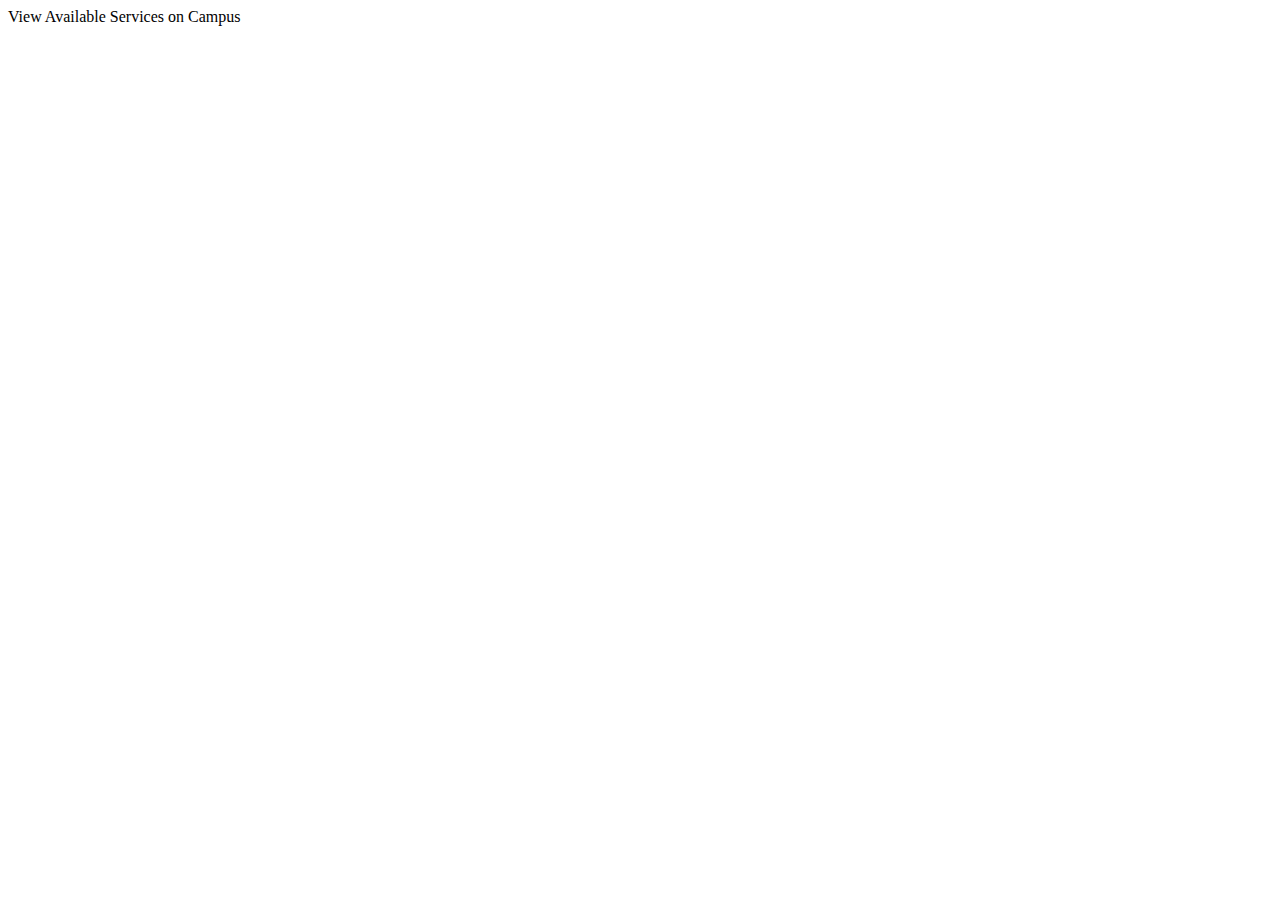
<file: campus.html>
<!DOCTYPE HTML PUBLIC "-//W3C//DTD XHTML 1.0 Transitional//EN">

<div id='master' data-bb-type="screen" data-bb-effect="slide-left">
	<div data-bb-type="title" data-bb-caption="Campus Services"></div>

	<div data-bb-type="round-panel">
		<div data-bb-type="panel-header">View Available Services on Campus</div>
			
		<div data-bb-type="image-list" id="imageList" data-bb-header-justify="left" data-bb-style="arrowbuttons">	
		</div>
	</div>

	<!-- ACTION BAR START <div data-bb-type="item" id="itemName" onclick="bb.pushScreen('serviceDetails.html', 'serviceDetails');"></div>-->
	<div data-bb-type="action-bar" data-bb-back-caption="Back">
	</div>
</div>
</file>
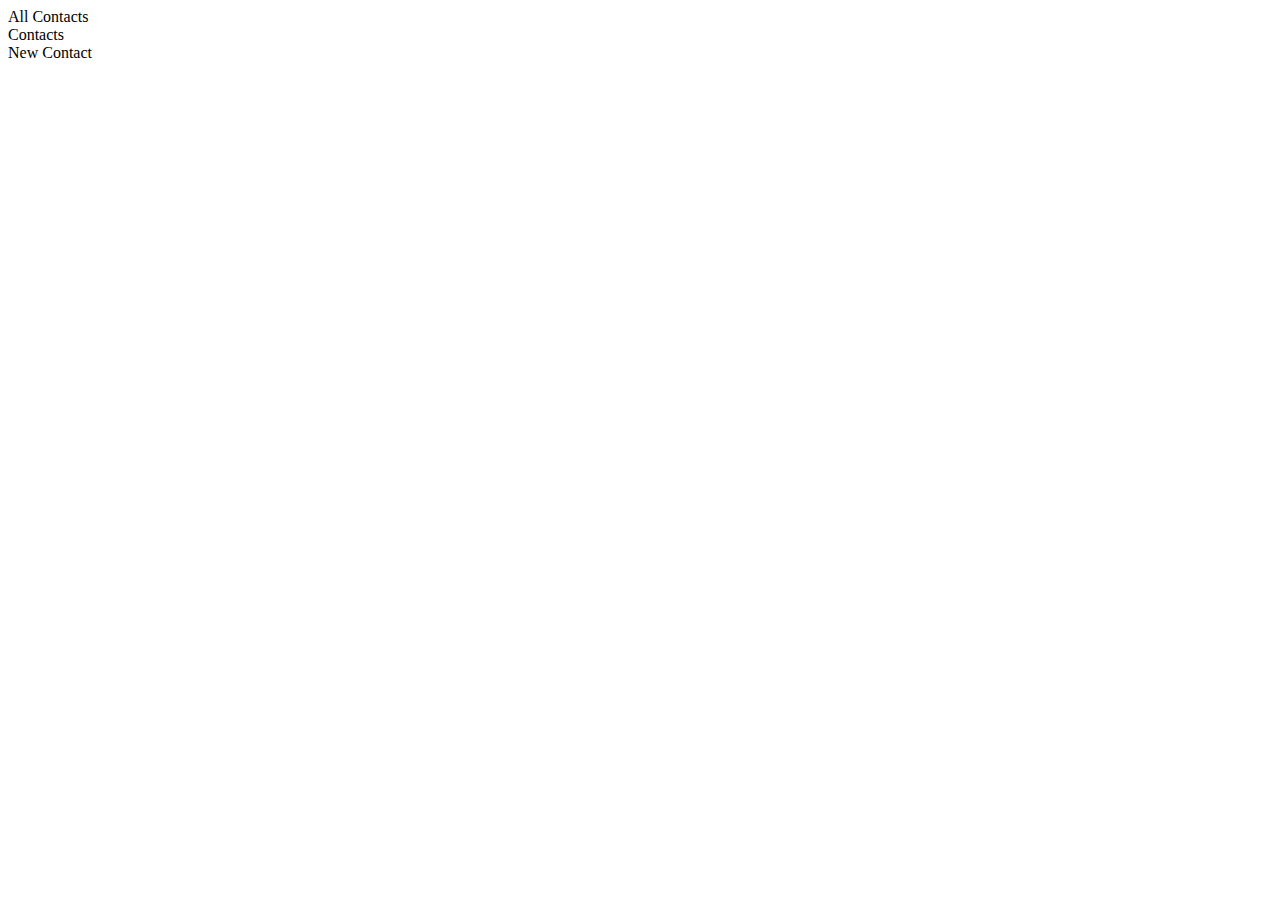
<file: contacts.html>
<!DOCTYPE html>

<div id='master' data-bb-type="screen" data-bb-effect="slide-left">
	<div data-bb-type="title" data-bb-caption="Contacts"></div>

	<!-- START OF CONTACT LIST -->
	<div id="contactList" data-bb-effect="slide-left">
		<div data-bb-type="round-panel">
			<div data-bb-type="panel-header">All Contacts</div>
		</div>
		<div id="allContacts" data-bb-type="image-list" data-bb-image="none" style="display-none" data-bb-style="arrowbuttons"></div>
	</div>

	<!-- START OF ADD CONTACT -->
	<div id="addContact" style="display:none" data-bb-effect="slide-left">
		<div data-bb-type="round-panel">
			<div data-bb-type="panel-header">Add A Contact</div>
			
			<!-- INPUTS -->
			<div data-bb-type="label-control-container">
				<div data-bb-type="row">
				   	<div data-bb-type="label">First Name</div>
				   	<input id="fName" type="text"/>
				</div>
				<div data-bb-type="row">
				   	<div data-bb-type="label">Last Name</div>
				   	<input id="lName" type="text"/>
				</div>
				<div data-bb-type="row">
				   <div data-bb-type="label">Home Phone</div>
				   <input id="hPhone" type="tel"/>
				</div>
				<div data-bb-type="row">
				   <div data-bb-type="label">Cell Phone</div>
				   <input id="cPhone" type="tel"/>
				</div>
				<div data-bb-type="row">
					<div data-bb-type="label">Home Email</div>
				   	<input id="hEmail" type="email" placeholder="home@gmail.com"/>
				</div>
				<div data-bb-type="row">
					<div data-bb-type="label">School Email</div>
				   	<input id="sEmail" type="email" placeholder="schoolEmail@gmail.com"/>
				</div>
				<div data-bb-type="row">
			   		<div data-bb-type="label">Description</div>
			   		<input type="text" id="cNote" placeholder="Notes"></input>
				</div>
			</div>

			<!-- SUBMIT BUTTON -->
			<div data-bb-type="row">
			   	<div data-bb-type="button" data-bb-style="stretch" onclick="createContact();">Save Contact</div>
		   	</div>
		</div>
	</div>
	<!-- END PAGE DIV'S -->

	<!-- ACTION BAR START -->
	<div data-bb-type="action-bar" data-bb-back-caption="Back">
		
		<div data-bb-type="action" data-bb-style="button" data-bb-img="images/db.png" onclick="showTab('contactList')">Contacts</div>	
	
		<div data-bb-type="action" data-bb-style="button" data-bb-img="images/addContact.png" onclick="showTab('addContact')">New Contact</div>
	
	</div>
	<!-- ACTION BAR END -->
</div>
</file>
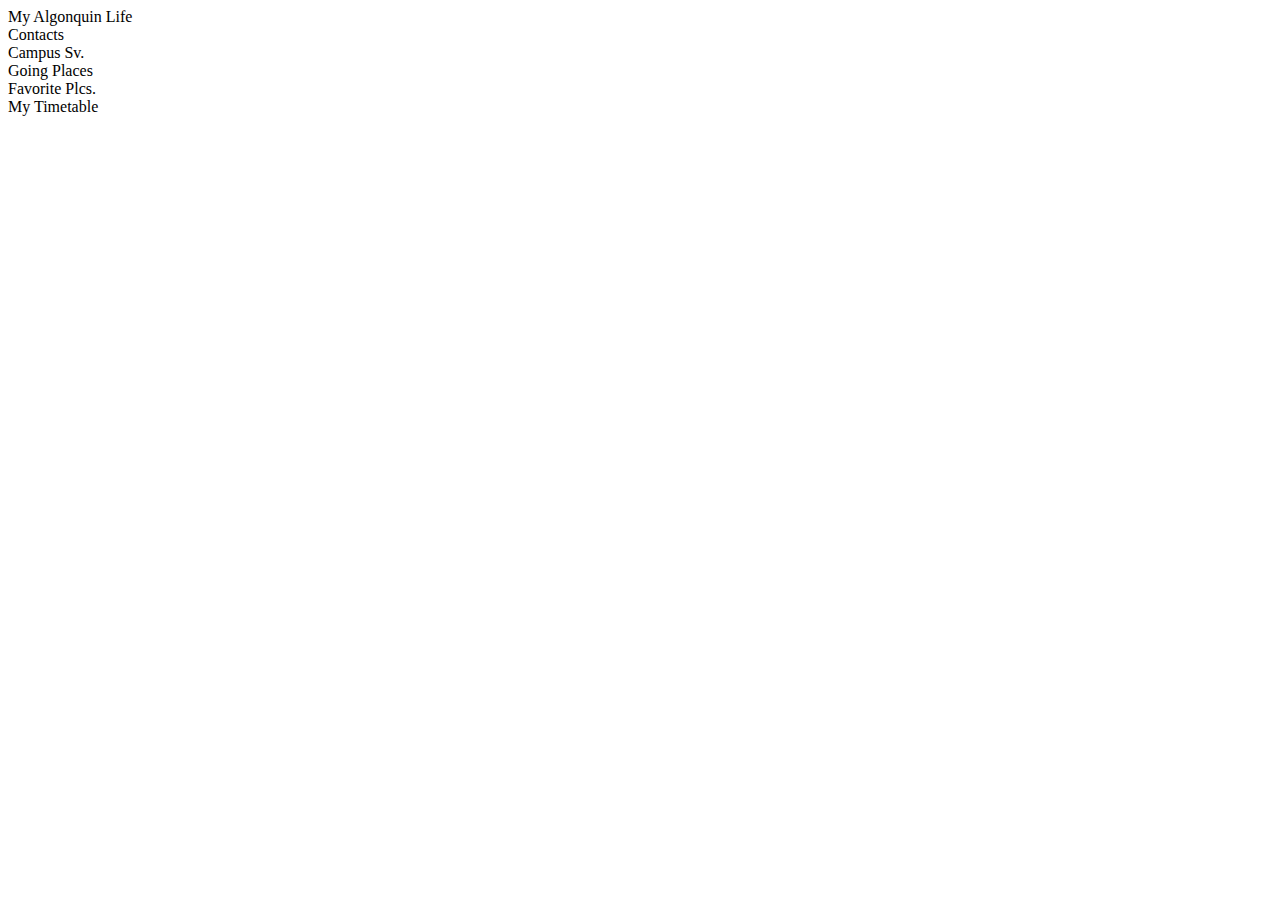
<file: landing.html>
<!DOCTYPE HTML PUBLIC "-//W3C//DTD XHTML 1.0 Transitional//EN">

<div id="master" data-bb-type="screen" data-bb-effect="fade">

	<!-- CONTACT PAGE -->
	<div id="contactPage">
		
		<div data-bb-type="image-list" 
		data-bb-header-justify="left" 
		id="imageList">
			
			<div data-bb-type="header"
				id="header">
				My Algonquin Life
			</div>
			
			<div data-bb-type="button"
				id="button" 
				onclick="bb.pushScreen('contacts.html', 'contacts');"  
				data-bb-img="images/contacts.png" >
				Contacts
			</div>
			
			<div data-bb-type="button"
				id="button" 
				onclick="bb.pushScreen('campus.html', 'campus');" 
				data-bb-img="images/services.png" >
				Campus Sv.
			</div>

			<div data-bb-type="button"
				id="button" 
				onclick="invokeBrowser();"  
				data-bb-img="images/places.png" >
				Going Places
			</div>
			
			<!-- BUTTONS NOT IN USE

			<div data-bb-type="button"
				id="button" 
				onclick=""  
				data-bb-img="images/seen.png" >
				Things Seen
			</div>
  			<div data-bb-type="button"
				id="button" 
				onclick=""  
				data-bb-img="images/loc.png" >
				Where am I?
			</div>
			<div data-bb-type="button"
				id="button" 
				onclick=""  
				data-bb-img="images/toDo.png" >
				Things To Do!
			</div>
			
			-->
			
			<div data-bb-type="button"
				id="button" 
				onclick="startGeolocation();"  
				data-bb-img="images/fav.png" >
				Favorite Plcs.
			</div>

			<div data-bb-type="button"
				id="button" 
				onclick="bb.pushScreen('timeTable.html', 'timeTable');"  
				data-bb-img="images/timeTable.png" >
				My Timetable
			</div>
		</div>
	</div>
</div>
</file>
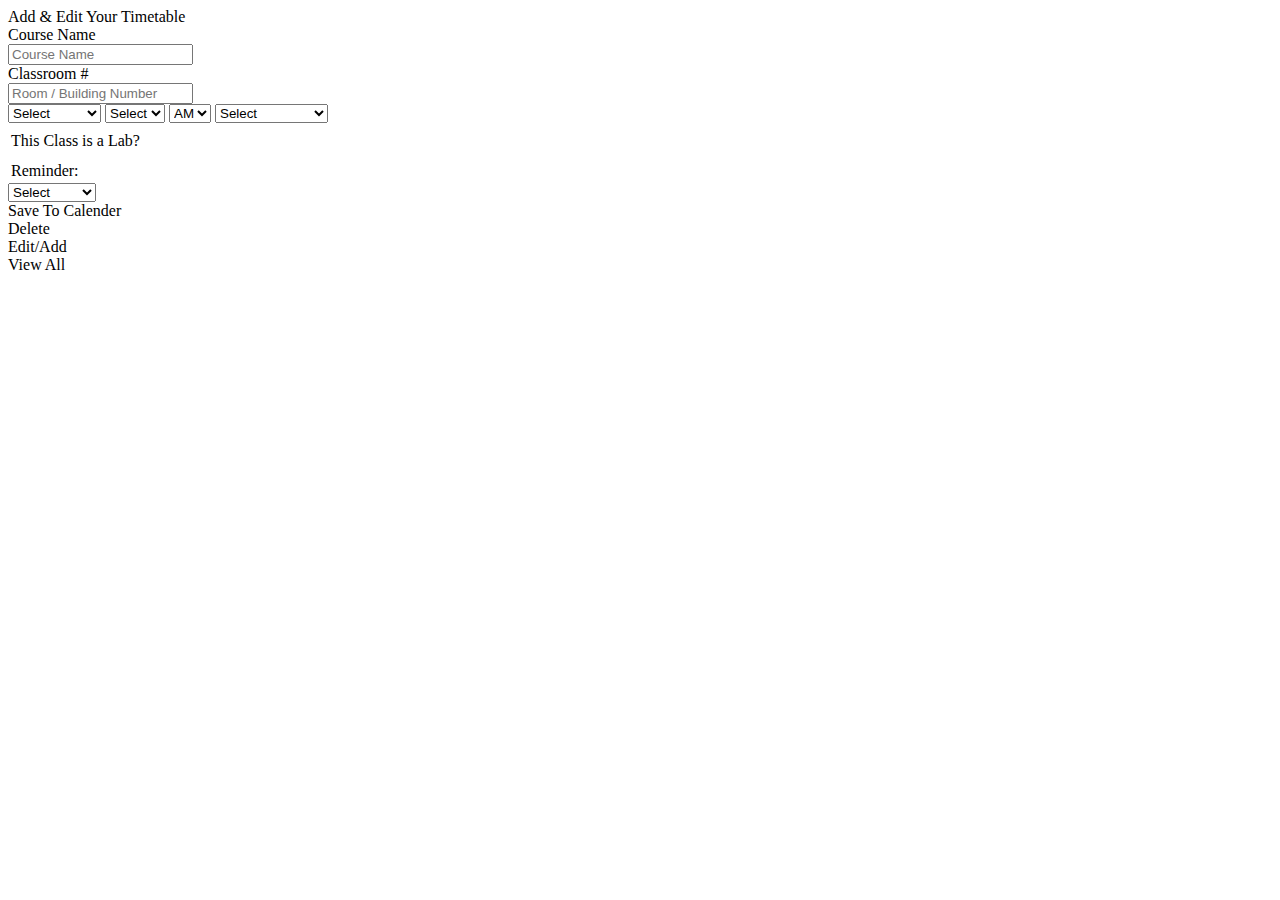
<file: timeTable.html>
<!DOCTYPE html>

<div id='master' data-bb-type="screen" data-bb-effect="slide-left">
	<div data-bb-type="title" data-bb-caption="My Timetable"></div>

	<!-- START OF ADD TIMETABLE -->
	<div id="addTimeTable" data-bb-effect="slide-left">
		<div data-bb-type="round-panel">
			<div data-bb-type="panel-header">Add & Edit Your Timetable</div>
			
			<!-- INPUTS -->
			<div data-bb-type="label-control-container">
				
				<div data-bb-type="row">
				   	<div data-bb-type="label">Course Name</div>
				   	<input id="courseName" type="text" placeholder="Course Name"/>
				</div>
				
				<div data-bb-type="row">
				   	<div data-bb-type="label">Classroom #</div>
				   	<input id="classNumber" type="text" placeholder="Room / Building Number"/>
				</div>

		        <select id="weekDay" data-bb-label="Day of the Week">
					<option value="0" >Select</option>
					<option value="1">Monday</option>
					<option value="2">Tuesday</option>
					<option value="3">Wednesday</option>
					<option value="4">Thursday</option>
					<option value="5">Friday</option>
		        </select>
     
				<select id="time" data-bb-label="Time">
					<option id="0" value="0" selected="true">Select</option>
					<option value="1">1:00</option>
					<option value="2">2:00</option> 
					<option value="3">3:00</option> 
					<option value="4">4:00</option> 
					<option value="5">5:00</option> 
					<option value="6">6:00</option> 
					<option value="7">7:00</option> 
					<option value="8">8:00</option> 
					<option value="9">9:00</option> 
					<option value="10">10:00</option> 
					<option value="11">11:00</option> 
					<option value="12">12:00</option> 
        		</select>
				
				<select id="timePart" data-bb-label="">
					<option value="1">AM</option>
					<option value="2">PM</option>
		        </select>
			
				<select id="eventLength" data-bb-label="Class Duration">
					<option value="0" selected="true">Select</option> 
					<option value="60">1 Hour</option>
					<option value="90">1 Hour 30 Min</option>
					<option value="120">2 Hours</option>
					<option value="150">2 Hours 30 Min</option>
					<option value="180">3 Hours</option>
					<option value="720">All Day Event</option>
          		</select>
				
				<table>
                    <tr>
                        <td class="cell first" style="padding-top:7px;">This Class is a Lab?</td>
                        <td  class="cell">
                                <div data-bb-type="toggle" data-bb-checked="true" data-bb-on="Yes" data-bb-off="No" id="labChoice"/></div>
                        </td>
                    </tr>
                </table>
				
				<table>
                    <tr>
                        <td class="cell first" style="padding-top:7px;">Reminder: </td>
                        <td  class="cell">
                                <div data-bb-type="toggle" data-bb-checked="true" data-bb-on="On" data-bb-off="Off" id="reminderChoice"/></div>
                        </td>
                    </tr>
                </table>

				<select id="reminderLength" data-bb-label="Alert set at">
					<option value="0">Select</option>
					<option value="15">15 Minutes</option>
					<option value="30">30 Minutes</option>
					<option value="60">1 Hour</option>
					<option value="120">2 Hours</option>
					<option value="1440">1 Day</option>
          		</select>
			</div>

			<!-- BUTTON'S -->
			<div data-bb-type="row">
			   	<div data-bb-type="button" data-bb-style="stretch" onclick="saveEvent();">Save To Calender</div>
			   	<div data-bb-type="button" data-bb-style="stretch" onclick="">Delete</div>
		   	</div>
		</div>
	</div>

	<!-- MY TIMETABLE START -->
	<div id="myTimeTable" style="display:none" data-bb-effect="slide-left">
		<div data-bb-type="round-panel">
			<div data-bb-type="panel-header">Your Daily Timetable</div>
			
			<!-- INPUTS -->
			<div data-bb-type="label-control-container">
				<div data-bb-type="row">
				   	<div data-bb-type="label">MONDAY</div>
				   	<input id="monday" type="text"/>
				</div>
				<div data-bb-type="row">
				   	<div data-bb-type="label">TUESDAY</div>
				   	<input id="tuesday" type="text"/>
				</div>
				<div data-bb-type="row">
				   	<div data-bb-type="label">WEDNESDAY</div>
				   	<input id="tuesday" type="text"/>
				</div>
				<div data-bb-type="row">
				   	<div data-bb-type="label">THURSDAY</div>
				   	<input id="tuesday" type="text"/>
				</div>
				<div data-bb-type="row">
				   	<div data-bb-type="label">FRIDAY</div>
				   	<input id="tuesday" type="text"/>
				</div>
			</div>
		</div>
	</div>

	<!-- ACTION BAR START -->
	<div data-bb-type="action-bar" data-bb-back-caption="Back">
		
		<div data-bb-type="action" data-bb-style="button" data-bb-img="images/plus.png" onclick="showTab('addTimeTable')">Edit/Add</div>	
	
		<div data-bb-type="action" data-bb-style="button" data-bb-img="images/cal.png" onclick="showTab('myTimetable')">View All</div>
	
	</div>
</div>
</file>
